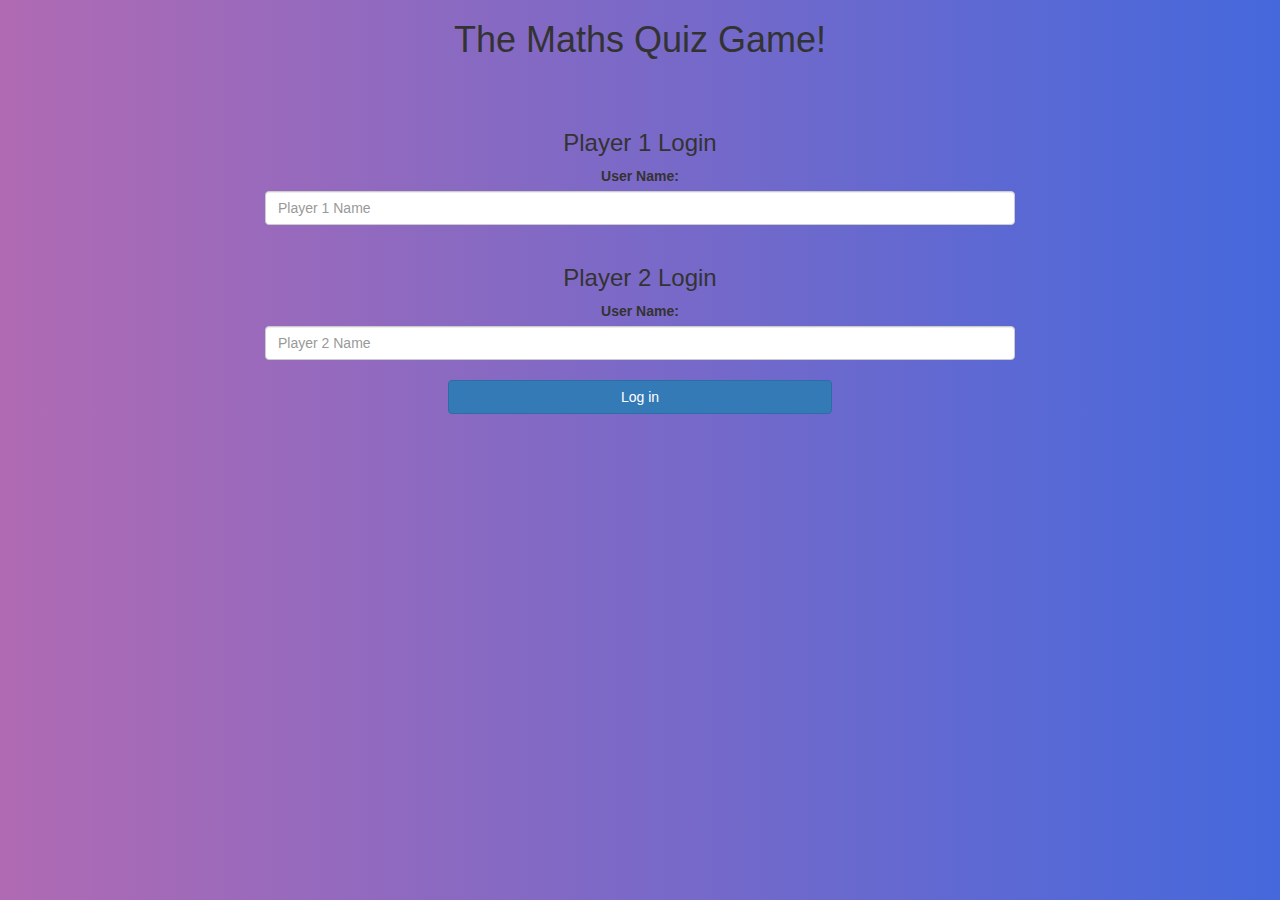
<file: index.html>
<!DOCTYPE html>
<html>
<head>
	<title>The Math Quiz</title>
<meta name="viewport" content="width=device-width, initial-scale=1">
<link rel="stylesheet" href="https://maxcdn.bootstrapcdn.com/bootstrap/3.4.0/css/bootstrap.min.css">
<script src="https://ajax.googleapis.com/ajax/libs/jquery/3.4.1/jquery.min.js"></script>
<script src="https://maxcdn.bootstrapcdn.com/bootstrap/3.4.0/js/bootstrap.min.js"></script>
<link rel="stylesheet" type="text/css" href="game.css">
<script src="game_login.js"></script>
</head>
<body>
<center>
	<h1>The Maths Quiz Game!</h1>
	<br>
	<br>
	<div class="col-lg-12 col-sm-8 col-xs-11">
		<h3>Player 1 Login</h3>
		<label id="username">User Name:</label>
		<input style="width: 60%;" type="text" id="player1_name" class="form-control" placeholder="Player 1 Name">
		<br>
	</div>
	<br>
	<div class="col-lg-12 col-sm-8 col-xs-11">
		<h3>Player 2 Login</h3>
		<label id="username">User Name:</label>
		<input style="width: 60%;" type="text" id="player2_name" class="form-control" placeholder="Player 2 Name">
		<br>
	</div>
	<br>
	<button style="width: 30%" class="btn btn-primary" onclick="addUser()">Log in</button>
</center>
</body>
</html>
</file>
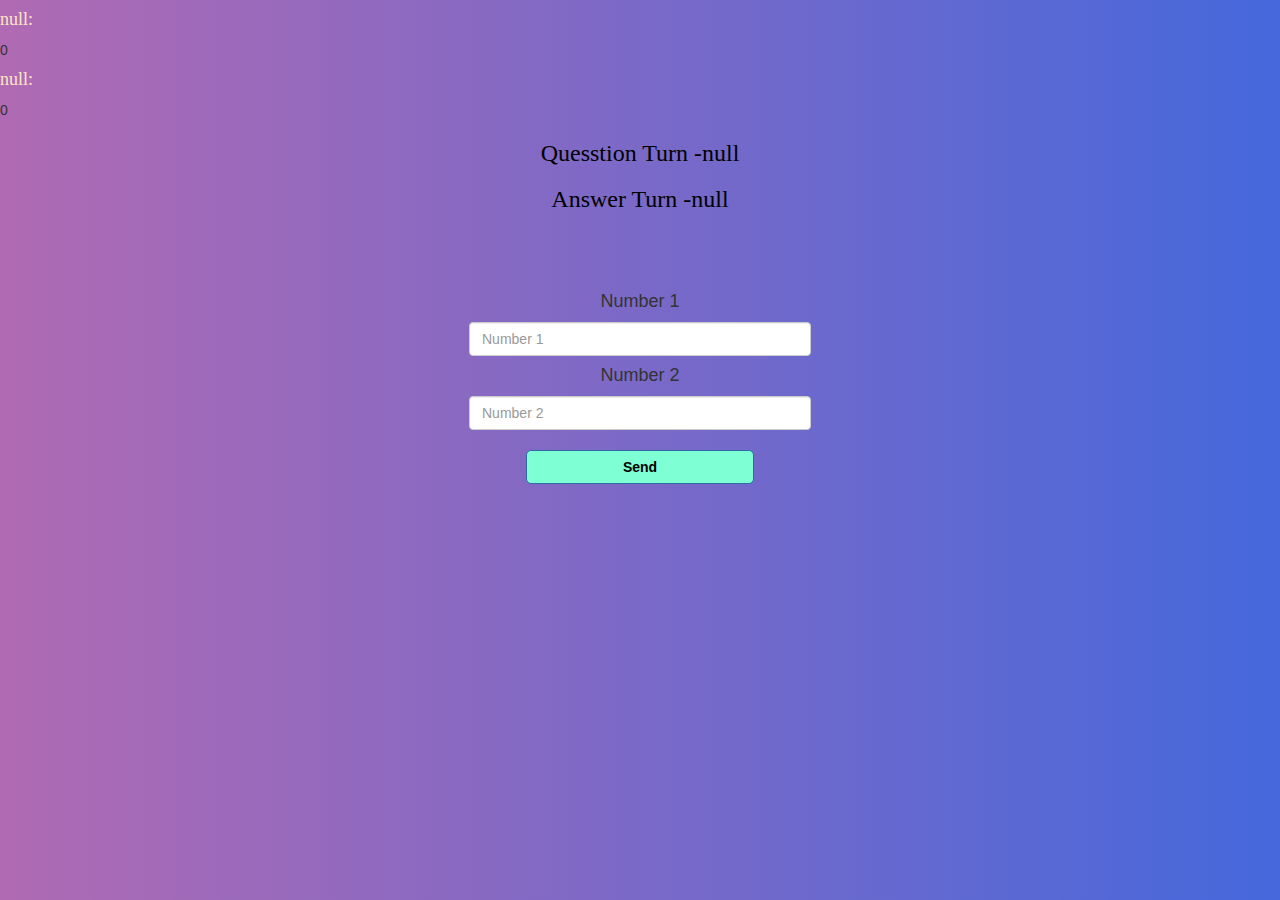
<file: game_page.html>
<!DOCTYPE html>
<html>
<head>
	<title>Guess The Word</title>
<meta name="viewport" content="width=device-width, initial-scale=1">
<link rel="stylesheet" href="https://maxcdn.bootstrapcdn.com/bootstrap/3.4.0/css/bootstrap.min.css">
<script src="https://ajax.googleapis.com/ajax/libs/jquery/3.4.1/jquery.min.js"></script>
<script src="https://maxcdn.bootstrapcdn.com/bootstrap/3.4.0/js/bootstrap.min.js"></script>
<link rel="preconnect" href="https://fonts.googleapis.com">
<link rel="preconnect" href="https://fonts.gstatic.com" crossorigin>
<link href="https://fonts.googleapis.com/css2?family=Yellowtail&display=swap" rel="stylesheet">

<link rel="stylesheet" type="text/css" href="game.css">
</head>
<body>
	<h4 id="player1_name" style="color: bisque; text-decoration: none; font-family: none;"></h4> <span id="player1_score"></span>
	<br>
	<h4 id="player2_name" style="color: bisque; text-decoration: none; font-family: none;"></h4> <span id="player2_score"></span>
<div class="container">
	<center>
		<h3 id="player_question" style="font-family: none; color: black;"></h3>
		<h3 id="player_answer" style="font-family: none; color: black;"></h3>
		<br>
		<br>
		<div id="output" class="col-lg-6"></div>
		<br>
		<h4>Number 1</h4>
		<input type="number" class="form-control" id="number1" placeholder="Number 1" style="width: 30%;">
		<h4>Number 2</h4>
		<input type="number" class="form-control" id="number2" placeholder="Number 2" style="width: 30%;">
		<br>
		<button onclick="send()" style="width: 20%; background-color: aquamarine; color: black; font-weight: bold; border-radius: 5px;" class="btn btn-primary">Send</button>
	</center>
</div>
<script src="game_page.js"></script>
</body>
</html>
</file>
<file: game.css>
body{
    background-color: #4568DC;  /* fallback for old browsers */
    background: -webkit-linear-gradient(to right, #B06AB3, #4568DC);  /* Chrome 10-25, Safari 5.1-6 */
    background: linear-gradient(to right, #B06AB3, #4568DC); /* W3C, IE 10+/ Edge, Firefox 16+, Chrome 26+, Opera 12+, Safari 7+ */
}
button{
    background-color: #0534cf;
    
}
</file>
